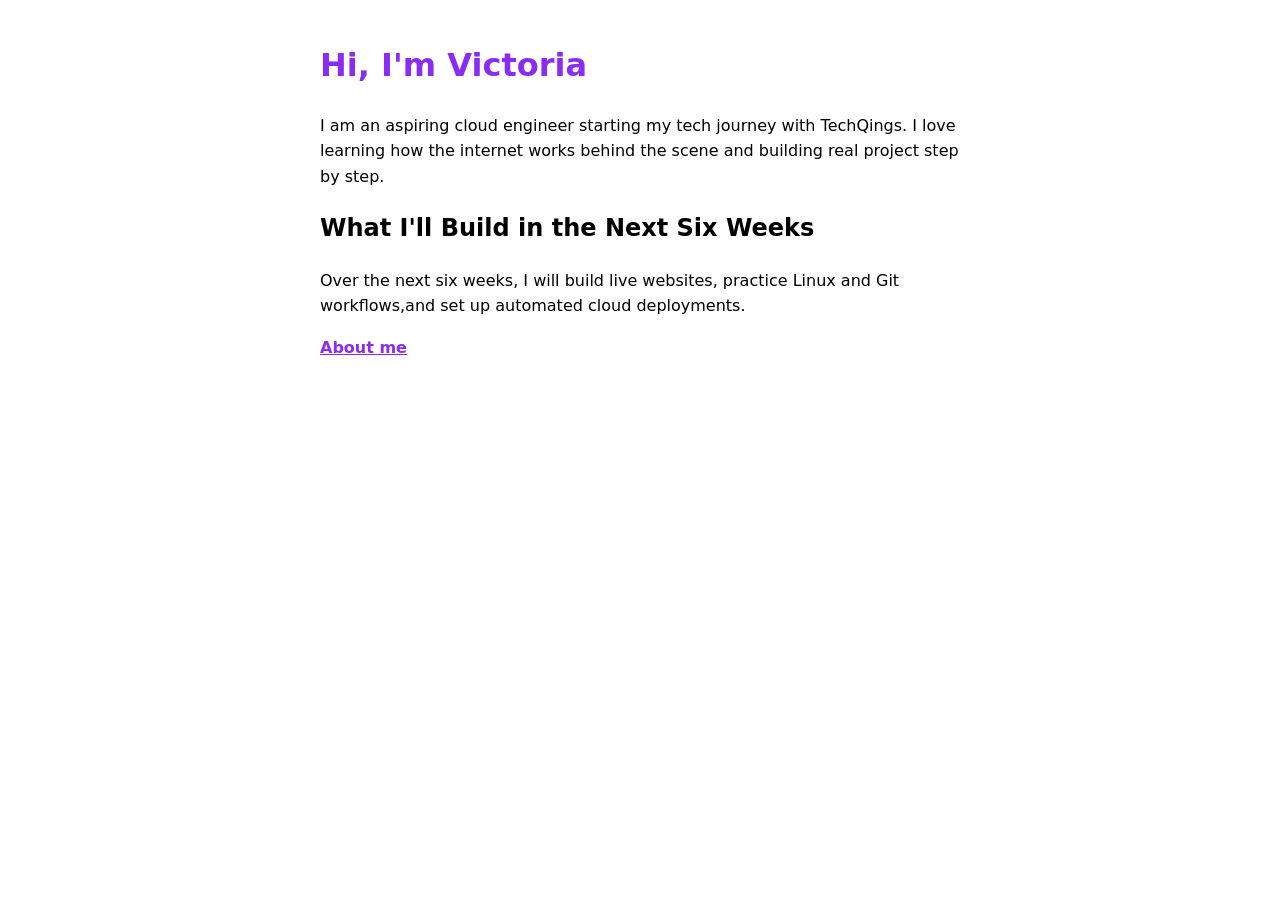
<file: index.html>
<!DOCTYPE html>
<html>
    <head><title>Hi, I'm Ada</title>
        <link rel="stylesheet" href="style.css">
    </head>
    <body>
        <h1>Hi, I'm Victoria</h1>
        <p>I am an aspiring cloud engineer starting my tech journey with TechQings. I love learning how the internet works behind the scene and building real project step by step.</p>

        <h2>What I'll Build in the Next Six Weeks</h2>
        <p>Over the next six weeks, I will build live websites, practice Linux and Git workflows,and set up automated cloud deployments.</p>
    
        <a href="about.html">About me</a>
    </body>
</html>
</file>
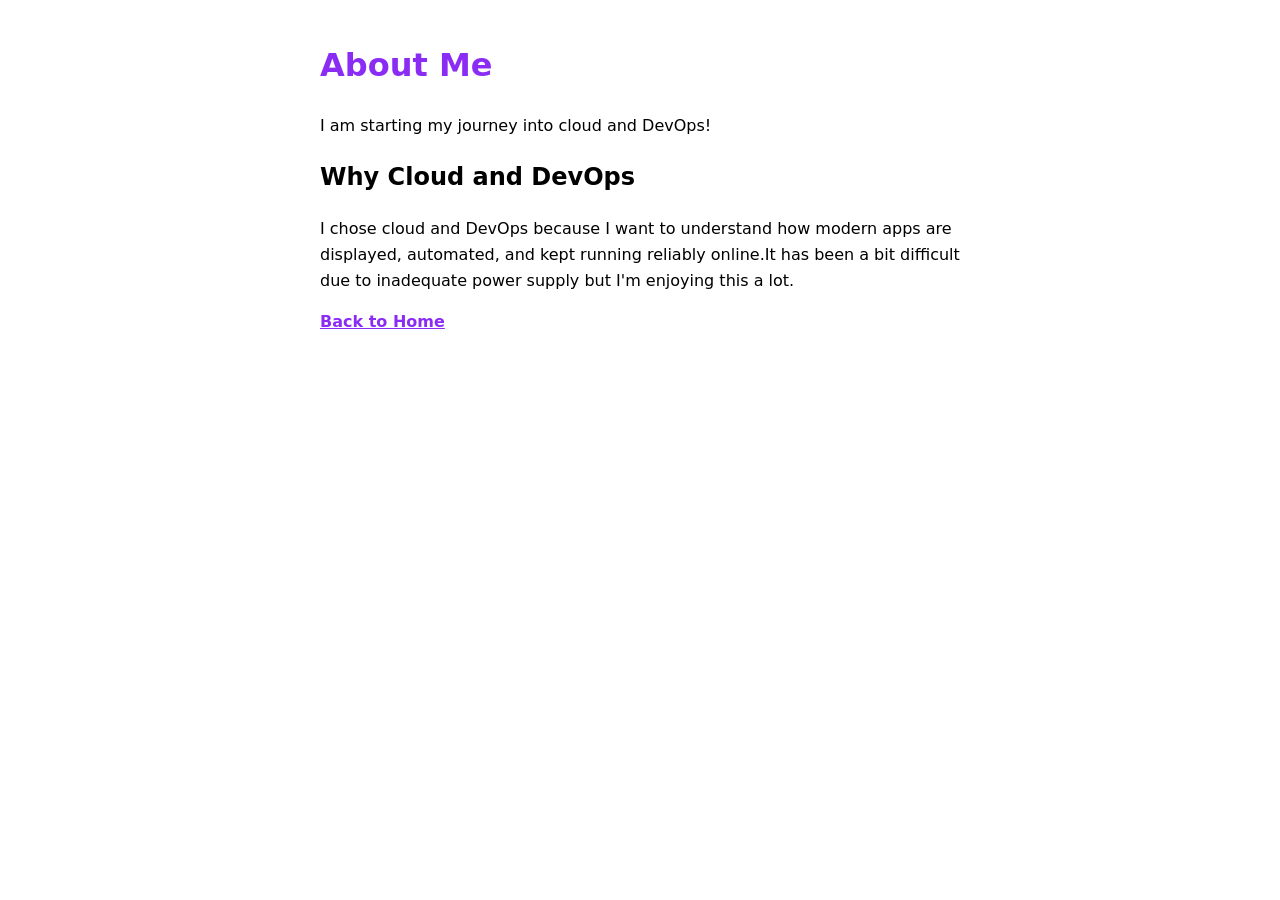
<file: about.html>
<!DOCTYPE html>
<html>
    <head><title>About Me</title>
       <link rel="stylesheet" href="style.css"> 
    </head>
    <body>
        <h1>About Me</h1>
        <p>I am starting my journey into cloud and DevOps!</p>

        <h2>Why Cloud and DevOps</h2>
        <p>I chose cloud and DevOps because I want to understand how modern apps are displayed, automated, and kept running reliably online.It has been a bit difficult due to inadequate power supply but I'm enjoying this a lot.</p>

        <a href="index.html">Back to Home</a>
    </body>
</html>
</file>
<file: style.css>
body{ font-family: system-ui, sans-serif; max-width: 640px; margin: 40px auto; padding: 0 16px; line-height: 1.6; }
h1 { color: #8b2cf5; }
a { color: #8b2cf5; font-weight: bold; }
</file>
